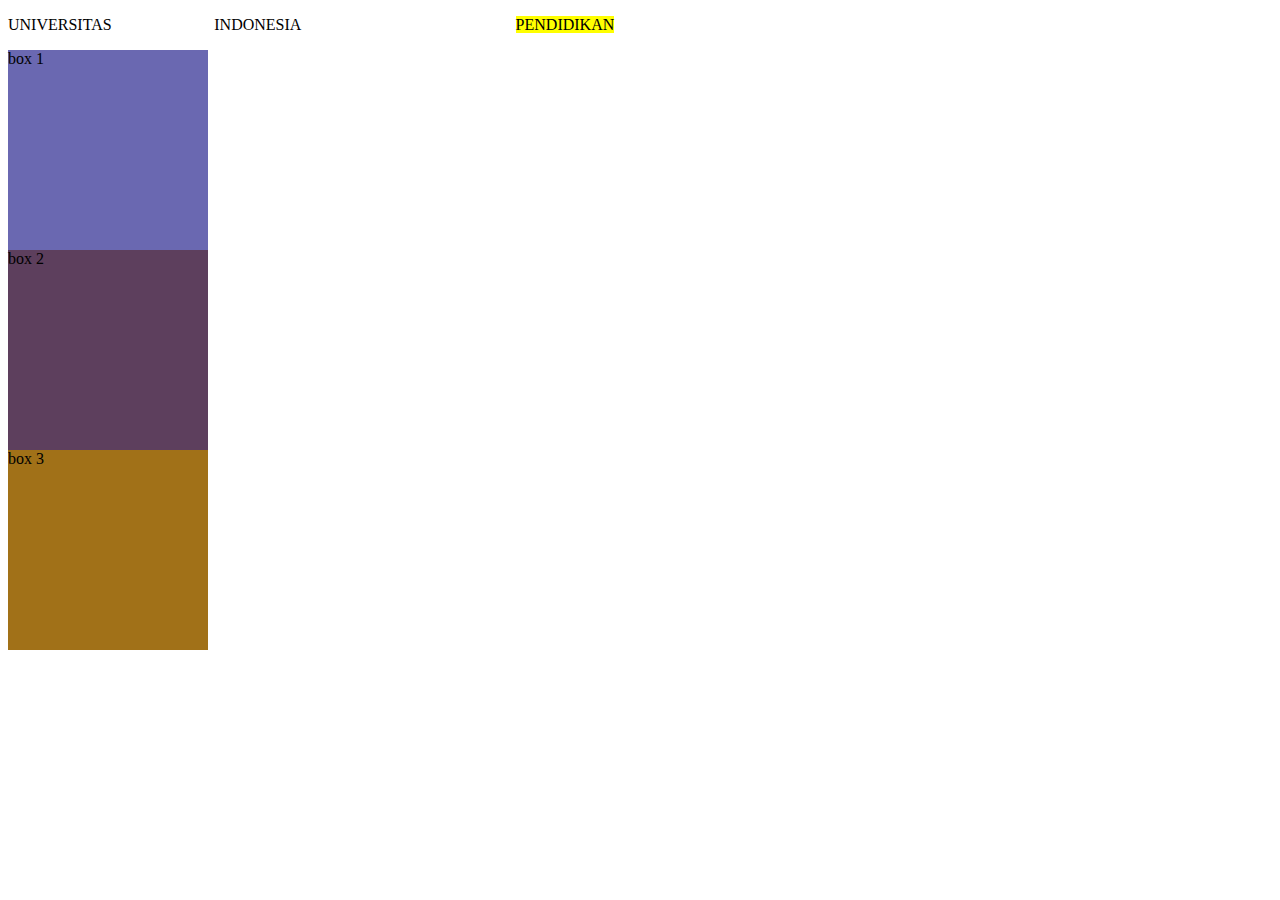
<file: CSS-positioning.html>
<!DOCTYPE html>
<html lang="en">
<head>
    <meta charset="UTF-8">
    <meta name="viewport" content="width=device-width, initial-scale=1.0">
    <title>Document</title>
    <link rel="stylesheet" href="style.css"/>
</head>
<body>
    <p>UNIVERSITAS <span>PENDIDIKAN</span>INDONESIA</p>
        <div class="box satu">box 1</div> 
        <div class="box dua">box 2</div>
        <div class="box tiga">box 3</div> 
      
</body>
</html>
</file>
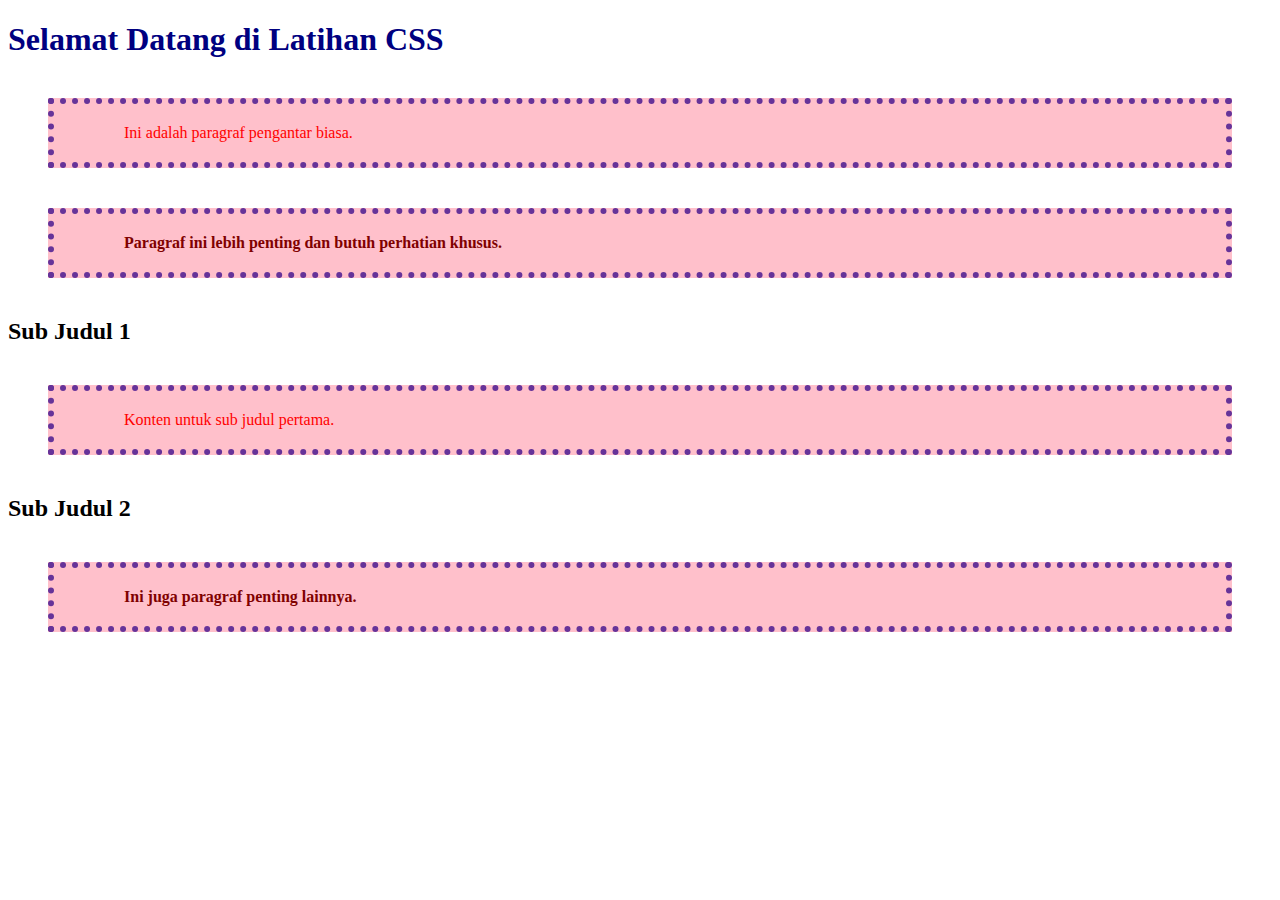
<file: latihan_selector.html>
<!DOCTYPE html>
<html lang="en">
<head>
    <title>Latihan Selector</title>
    <style>
        p {
            color: red;
            padding: 20px 70px;
            border: 6px dotted rebeccapurple;
            margin: 40px;
            background-color: pink;
        }
        #judul-utama {
            color: navy;
        }
        .paragraf-penting {
            font-weight: bold;
            color: maroon
        }
        .sub-judul {
            font-family: georgia, serif;
        }
    </style>
    </head>
<body>
    <h1 id="judul-utama">Selamat Datang di Latihan CSS</h1>
    <p>Ini adalah paragraf pengantar biasa. </p>
    <p class="paragraf-penting">Paragraf ini lebih penting dan butuh perhatian khusus.</p>
    <div>
        <h2 class="sub-judul">Sub Judul 1</h2>
        <p>Konten untuk sub judul pertama.</p>
    </div>
    <div>
        <h2 class="sub-judul">Sub Judul 2</h2>
        <p class="paragraf-penting">Ini juga paragraf penting lainnya.</p>
    </div>
</body>
</html>
</file>
<file: style.css>
.container{
            width: 400px;
            height: 200px;
            display: flex;
            flex-direction: row;
            justify-content: center;
            align-items: center;
            border: 5px solid black;
            font-family:'Times New Roman';
            font-weight: bold;
        }
        span{
            position: relative;
            background-color: yellow;
            left: 400px;
        }
        .box{
            width: 200px;
            height: 200px;
        }
        .satu{
            background-color: rgb(106, 104, 177);
        }
        .dua{
            background-color: rgb(93, 63, 93);
        }
        .tiga{
            background-color: rgb(161, 113, 24);
            position: fixed;
            top: 50vh;
            left: 50vh:auto
        }
</file>
